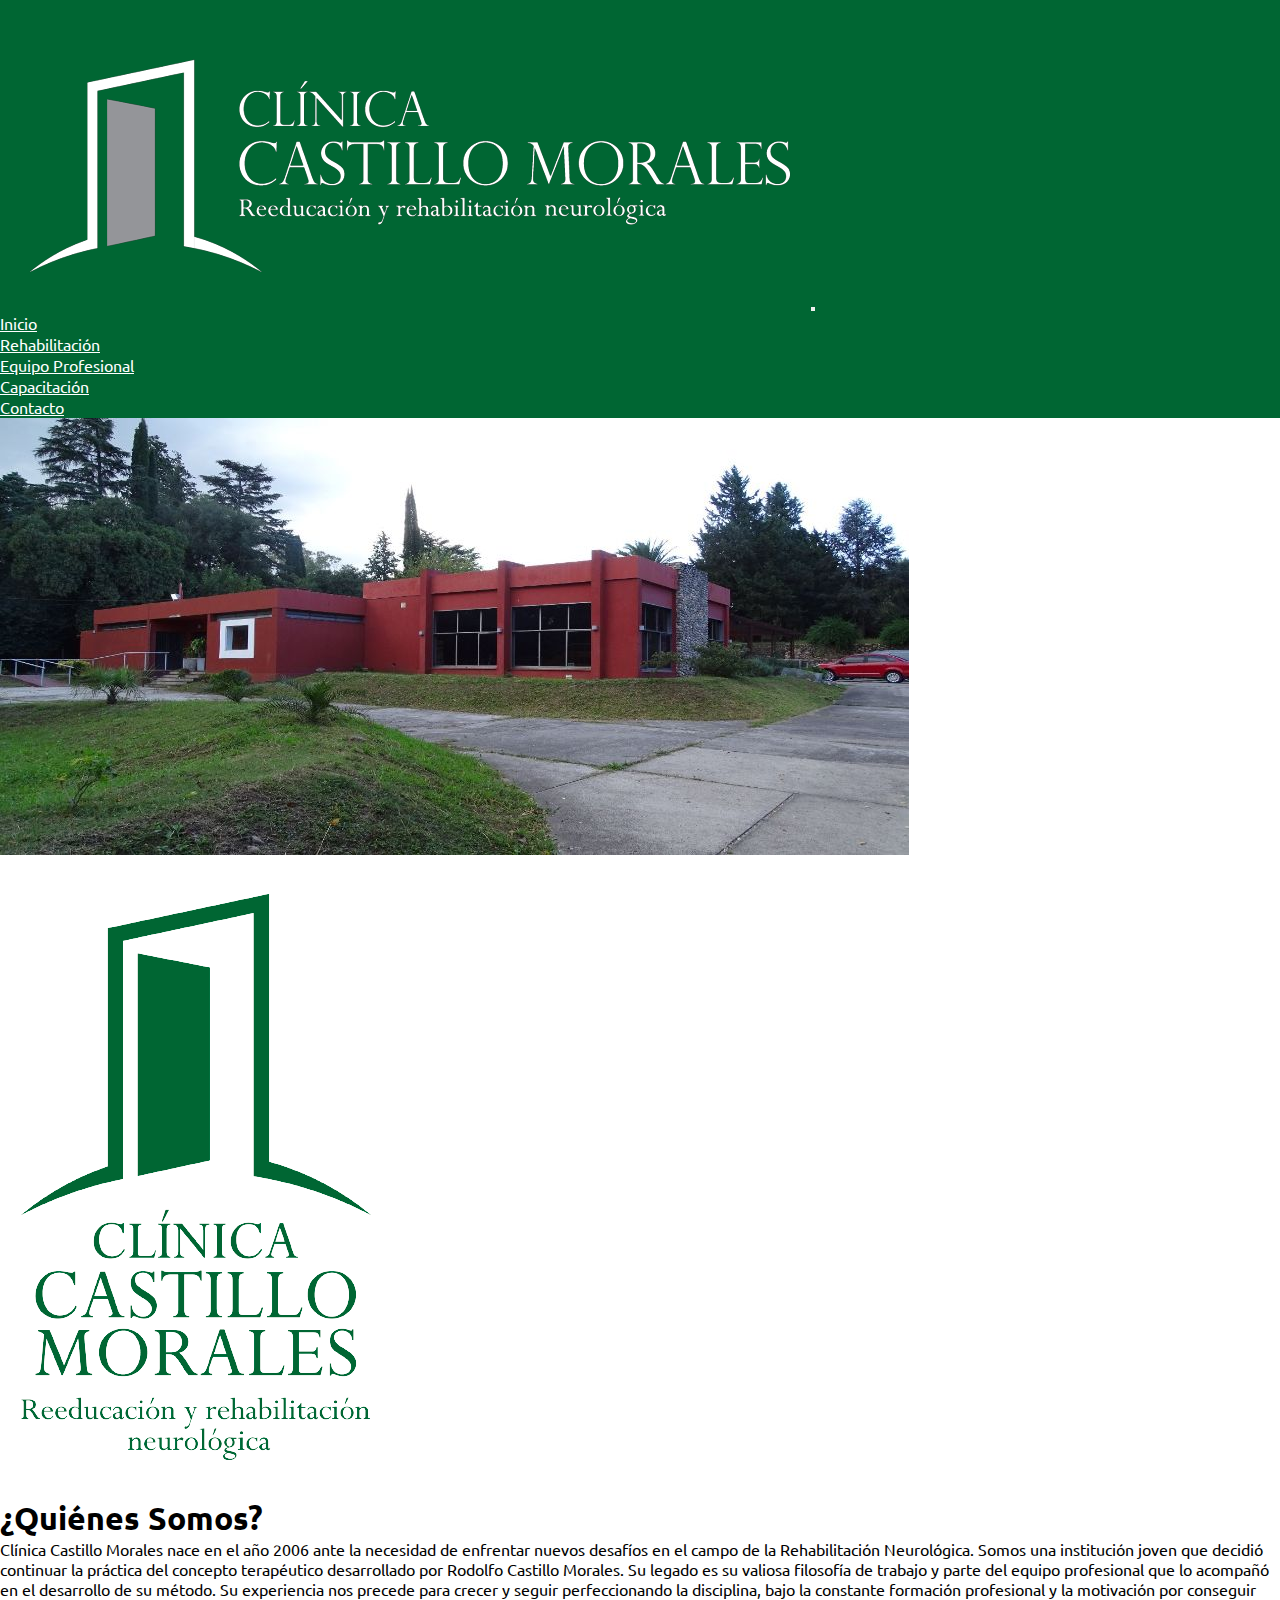
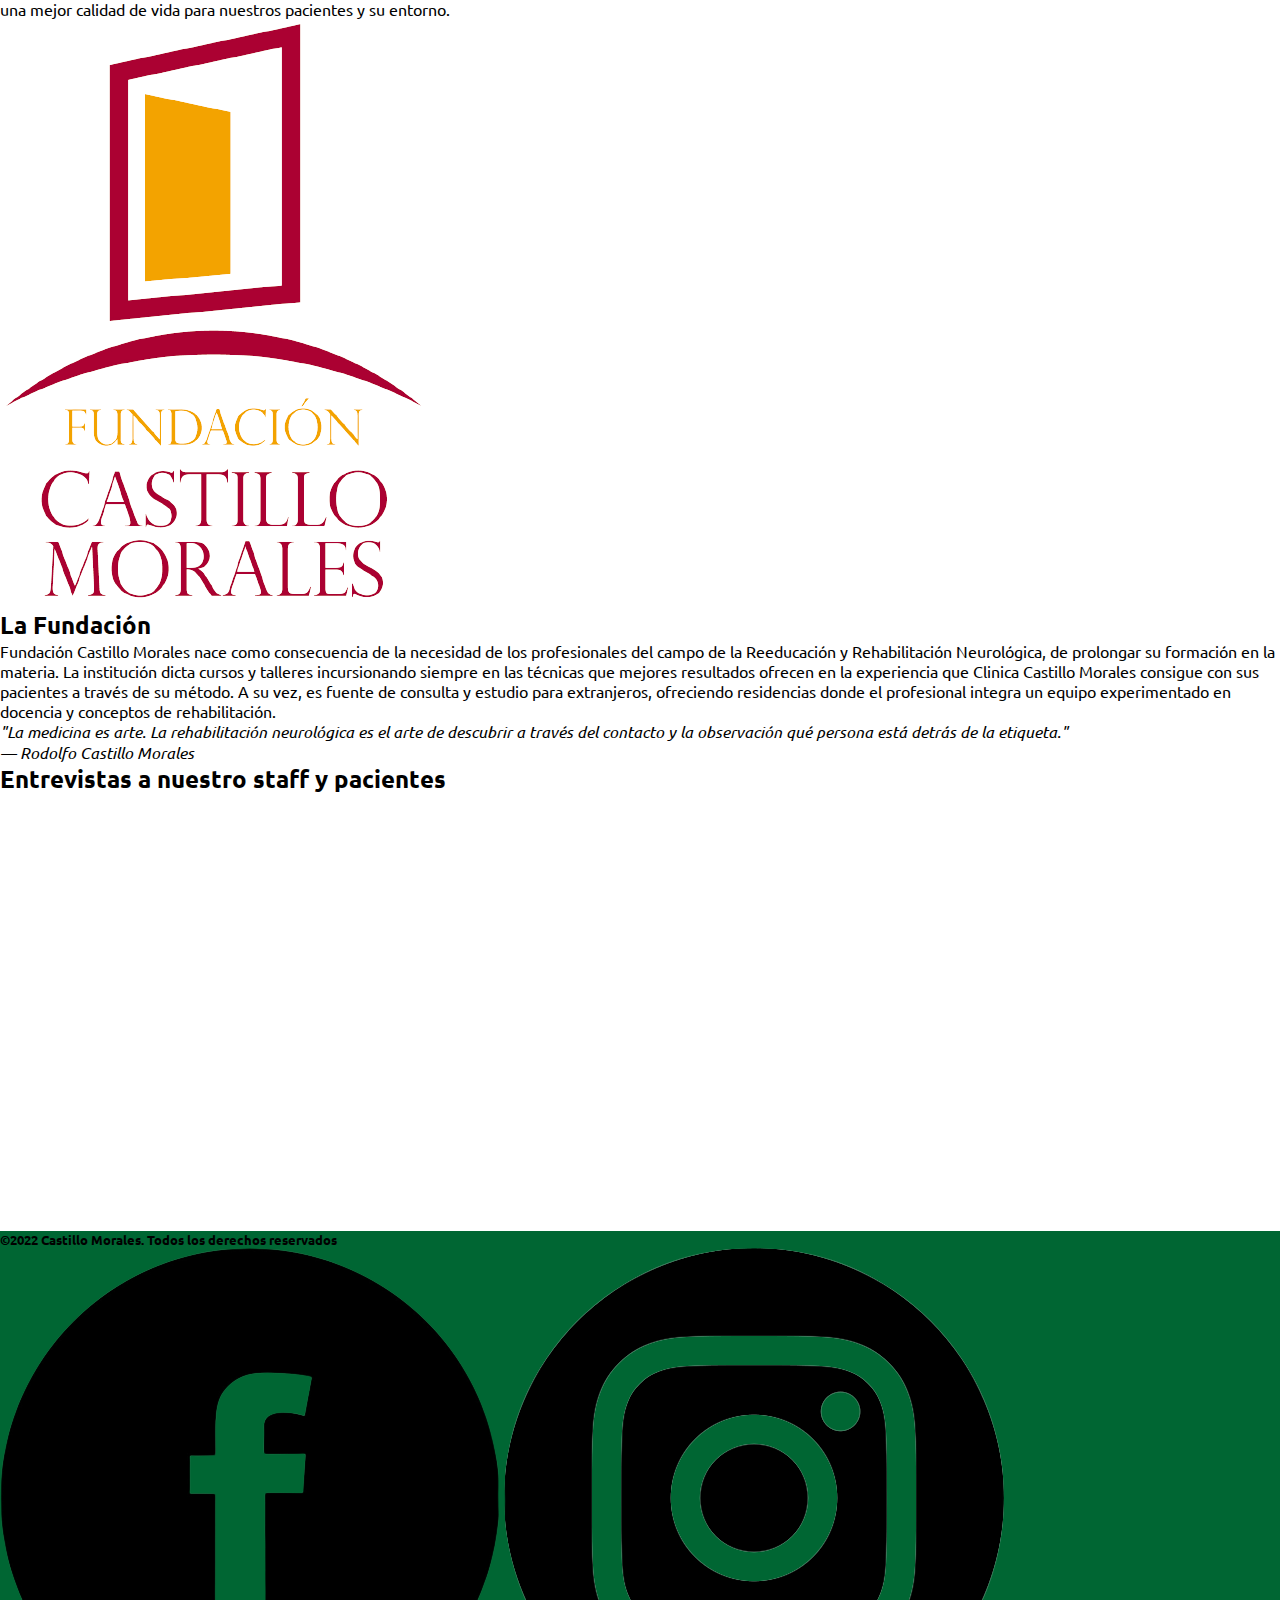
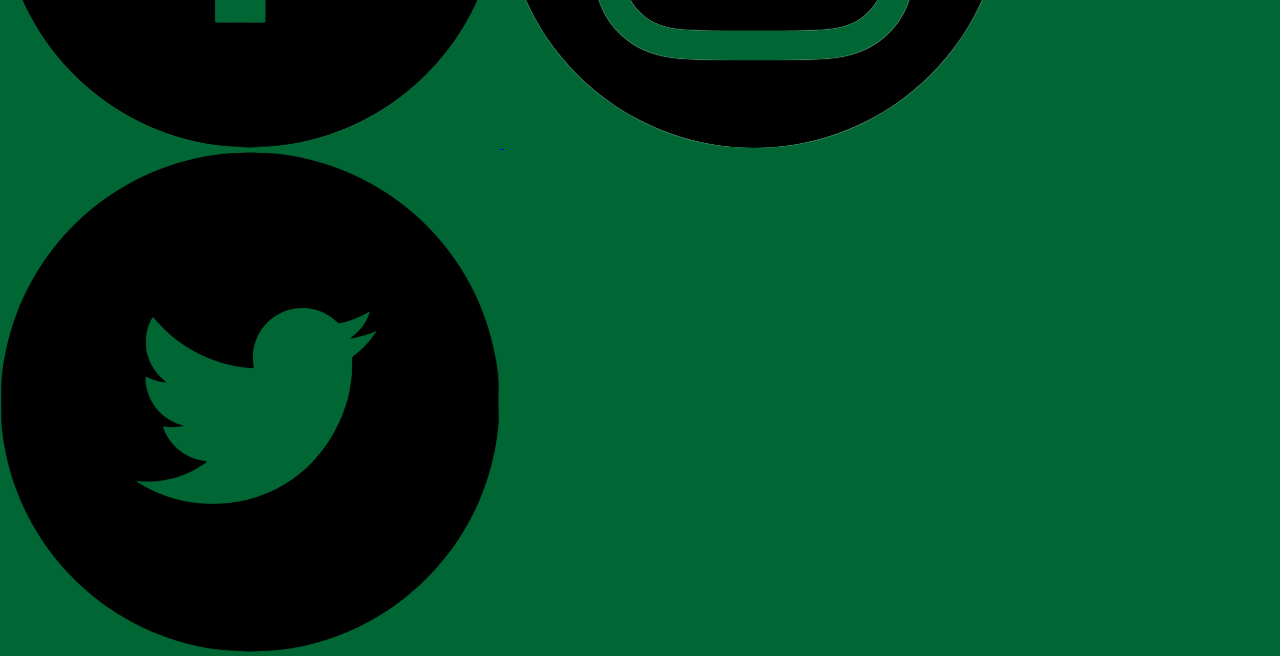
<file: index.html>
<!DOCTYPE html>
<html lang="en">
<head>
    <meta charset="UTF-8">
    <meta http-equiv="X-UA-Compatible" content="IE=edge">
    <meta name="viewport" content="width=device-width, initial-scale=1.0">
    <link rel="shortcut icon" href="./assets/img/iconoCCM.ico" type="image/x-icon">
    <!-- CSS only -->
    <link href="https://cdn.jsdelivr.net/npm/bootstrap@5.2.0-beta1/dist/css/bootstrap.min.css" rel="stylesheet" integrity="sha384-0evHe/X+R7YkIZDRvuzKMRqM+OrBnVFBL6DOitfPri4tjfHxaWutUpFmBp4vmVor" crossorigin="anonymous">
    <link href="https://unpkg.com/aos@2.3.1/dist/aos.css" rel="stylesheet">
    <link rel="stylesheet" href="./assets/css/styles.css">
    <title>Inicio</title>
</head>
<body>
    <nav class="navbar navbar-expand-lg bg-color p-0">
        <div class="container-fluid">
            <a data-aos="fade-right" class="navbar-brand col-9 col-lg-5" href="./index.html"><img class="w-50" src="./assets/img/logoBlancoCCM.png" alt=""></a>
            <button class="navbar-toggler" type="button" data-bs-toggle="collapse" data-bs-target="#navbarNav" aria-controls="navbarNav" aria-expanded="false" aria-label="Toggle navigation">
                <span class="navbar-toggler-icon"></span>
            </button>
            <div class="collapse navbar-collapse fs-6 justify-content-end" id="navbarNav">
                <ul class="navbar-nav">
                    <li class="nav-item">
                        <a class="nav-link active" aria-current="page" href="./index.html">Inicio</a>
                    </li>
                    <li class="nav-item">
                        <a class="nav-link" href="./pages/rehabilitacion.html">Rehabilitación</a>
                    </li>
                    <li class="nav-item">
                        <a class="nav-link" href="./pages/equipoProfesional.html">Equipo Profesional</a>
                    </li>
                    <li class="nav-item">
                        <a class="nav-link" href="./pages/capacitacion.html">Capacitación</a>
                    </li>
                    <li class="nav-item">
                        <a class="nav-link" href="./pages/contacto.html">Contacto</a>
                    </li>
                </ul>
            </div>
        </div>
    </nav>

    <header>
        <div><img class="img-fluid col-12" src="./assets/img/clinica fachada1.jpg" alt=""></div>
    </header>

    <main>
        <div class="row p-5 justify-content-around align-items-center">
            <div class="col-12 text-center col-md-5 col-lg-4">
                <img class="img-fluid" src="./assets/img/Logo1Color_CCM-removebg-preview.png" alt="">
            </div>
            <div class="col-12 col-md-7 col-lg-8">
                <h1 class="titulo fs-2">¿Quiénes Somos?</h1>
                <p class="parrafo fs-5">Clínica Castillo Morales nace en el año 2006 ante la necesidad de enfrentar nuevos desafíos en el campo de la Rehabilitación Neurológica.
                Somos una institución joven que decidió continuar la práctica del concepto terapéutico desarrollado por Rodolfo Castillo Morales. Su legado es su valiosa filosofía de trabajo y parte del equipo profesional que lo acompañó en el desarrollo de su método. Su experiencia nos precede para crecer y seguir perfeccionando la disciplina, bajo la constante formación profesional y la motivación por conseguir una mejor calidad de vida para nuestros pacientes y su entorno.</p>
            </div>
        </div>
        <div class="row p-5 justify-content-around align-items-center">            
            <div class="col-12 text-center col-md-5 col-lg-4">
                <img class="img-fluid" src="./assets/img/LogoColor_FCM-removebg-preview.png" alt="">
            </div>
            <div class="col-12 col-md-7 col-lg-8">
                <h2 class="titulo fs-2">La Fundación</h2>
                <p class="parrafo fs-5">Fundación Castillo Morales nace como consecuencia de la necesidad de los profesionales del campo de la Reeducación y Rehabilitación Neurológica, de prolongar su formación en la materia.
                    La institución dicta cursos y talleres incursionando siempre en las técnicas que mejores resultados ofrecen en la experiencia que Clinica Castillo Morales consigue con sus pacientes a través de su método.
                    A su vez, es fuente de consulta y estudio para extranjeros, ofreciendo residencias donde el profesional integra un equipo experimentado en docencia y conceptos de rehabilitación.</p>
            </div>
        </div>
        <div class="row p-5 justify-content-around align-items-center">
            <div class="col-8">
                <p class="frase fs-5">"La medicina es arte. La rehabilitación neurológica es el arte de descubrir a través del contacto y la observación qué persona está detrás de la etiqueta."</p>
                <p class="frase fs-3 ">—  Rodolfo Castillo Morales</p>
            </div>
        </div>
    </main>

    <aside >
            <div class="row p-2 justify-content-around align-items-center" >                    
                <h2 class="text-center col-12 col-md-8 fs-5 mb-4">Entrevistas a nuestro staff y pacientes</h2>                    
            </div>
            <div class="row p-2 justify-content-around align-items-center">
                <div class="col-10 col-md-5 col-lg-6 mb-2 text-center">    
                    <iframe class="img-fluid" width="300" height="215" src="https://www.youtube.com/embed/o1YmPI6wGiQ" title="YouTube video player" frameborder="0" allow="accelerometer; autoplay; clipboard-write; encrypted-media; gyroscope; picture-in-picture" allowfullscreen></iframe>
                </div>
                <div class="col-10 col-md-5 col-lg-6 mb-2 text-center">
                    <iframe class="img-fluid" width="300" height="215" src="https://www.youtube.com/embed/80RKen1G4wU" title="YouTube video player" frameborder="0" allow="accelerometer; autoplay; clipboard-write; encrypted-media; gyroscope; picture-in-picture" allowfullscreen></iframe>
                </div>
            </div>
    </aside>

    <footer>        
        <div class="row justify-content-around align-items-center">
            <h5 class="parrafo col-12 fs-6 text-center col-md-7 mt-2 mb-2 col-lg-6 ">©2022 Castillo Morales. Todos los derechos reservados</h5>
            <div class="row justify-content-center col-md-5">
                <a class="col-2 col-md-3 col-xl-2 mt-2 mb-2" href="https://www.facebook.com/clinicacastillomorales" target="_blank">
                    <img class="img-fluid" src="./assets/img/redes/iconoFace.png" alt="">
                </a>
                <a class="col-2 col-md-3 col-xl-2 mt-2 mb-2" href="https://www.instagram.com/castillo.morales/" target="_blank">
                    <img class="img-fluid"src="./assets/img/redes/iconoIG.png" alt="">
                </a> 
                <a class="col-2 col-md-3 col-xl-2 mt-2 mb-2" href="https://twitter.com/" target="_blank" >    
                    <img class="img-fluid"src="./assets/img/redes/iconoTwitter.png" alt="">
                </a>
            </div>
        </div>
    </footer>

    <!-- JavaScript Bundle with Popper -->
<script src="https://cdn.jsdelivr.net/npm/bootstrap@5.2.0-beta1/dist/js/bootstrap.bundle.min.js" integrity="sha384-pprn3073KE6tl6bjs2QrFaJGz5/SUsLqktiwsUTF55Jfv3qYSDhgCecCxMW52nD2" crossorigin="anonymous"></script>
<script src="https://unpkg.com/aos@2.3.1/dist/aos.js"></script>
<script>
    AOS.init();
</script>

</body>

</html>
</file>
<file: assets/css/styles.css>
@import url('https://fonts.googleapis.com/css2?family=Ubuntu:ital,wght@0,300;0,400;1,300;1,400&display=swap');

*{
    margin: 0;
    padding: 0;
    box-sizing: border-box;
}

.bg-color{
    background-color:rgb(0, 102, 51);
}
.bg-colorFCM{
    background-color:rgb(171, 1, 50);
}
.navbar-brand{
    animation-name: aparecer;
    animation-duration: 2s;
}

.nav-link{
    color: white;
    font-family:"Ubuntu";
}
.titulo{
    font-family:"Ubuntu";
}
.parrafo{
    font-family:"Ubuntu";
}

.frase{
    font-family: "Ubuntu";
    font-style: italic;
}
.bg-colorCursos{
    background-color: #d5d2d2;
}
main{
    font-family: "Ubuntu";
}
.objeto{
    background-color: #d5d2d2;
}
.fotoCurso{
    transition: all 1s;
}
.fotoCurso:hover{
    transform: translate(0px,-15px) scale(1.1) ;
}

.btn{
    width: 100px;
    color: white;
    border-radius: 5%;
}
.btnFundi{
    color: white;
    border-radius: 10%;
}
aside{
    font-family: "Ubuntu";
}
.areas{
    font-style: oblique;
    list-style: none;
}
footer{
    background-color:rgb(0, 102, 51); 
}
.footerFCM{
    background-color:rgb(171, 1, 50);
}
@keyframes aparecer{
    0%{
        opacity: 0;
    }
    100%{
        opacity: 1;
    }
}
</file>
